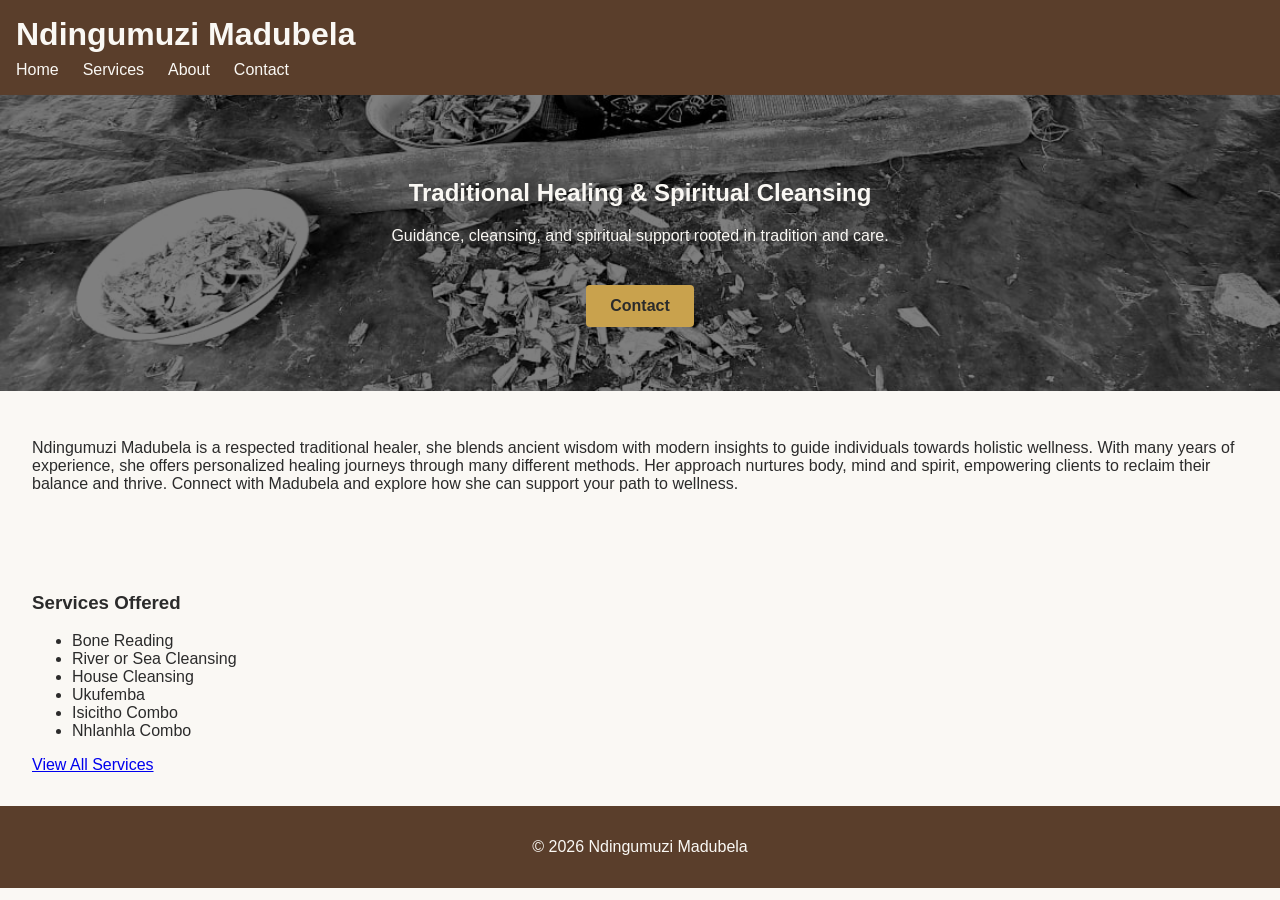
<file: index.html>
<!DOCTYPE html>
<html lang="en">
<head>
    <meta charset="UTF-8">
    <meta name="viewport" content="width=device-width, initial-scale=1.0">
    <title>Ndingumuzi Madubela | Traditional Healing</title>
    <link rel="stylesheet" href="css/style.css">
</head>
<body>

    <header>
        <h1>Ndingumuzi Madubela</h1>
        <nav>
            <a href="index.html">Home</a>
            <a href="services.html">Services</a>
            <a href="about.html">About</a>
            <a href="contact.html">Contact</a>
        </nav>
    </header>

    <main>
        <section class="hero hero-background">
            <h2>Traditional Healing & Spiritual Cleansing</h2>
            <p>Guidance, cleansing, and spiritual support rooted in tradition and care.</p>
            <a class="cta" href="contact.html">Contact</a>
        </section>

        <section class="intro">
            <p>
                Ndingumuzi Madubela is a respected traditional healer, she blends ancient wisdom with modern insights to guide individuals towards holistic wellness. 
                With many years of experience, she offers personalized healing journeys through many different methods. Her approach nurtures body, mind and spirit, empowering clients to reclaim their balance and thrive. 
                Connect with Madubela and explore how she can support your path to wellness.
            </p>
        </section>

        <section class="services-preview">
            <h3>Services Offered</h3>
            <ul>
                <li>Bone Reading</li>
                <li>River or Sea Cleansing</li>
                <li>House Cleansing</li>
                <li>Ukufemba</li>
                <li>Isicitho Combo</li>
                <li>Nhlanhla Combo</li>
            </ul>
            <a href="services.html">View All Services</a>
        </section>
    </main>

    <footer>
        <p>&copy; 2026 Ndingumuzi Madubela</p>
    </footer>

</body>
</html>
</file>
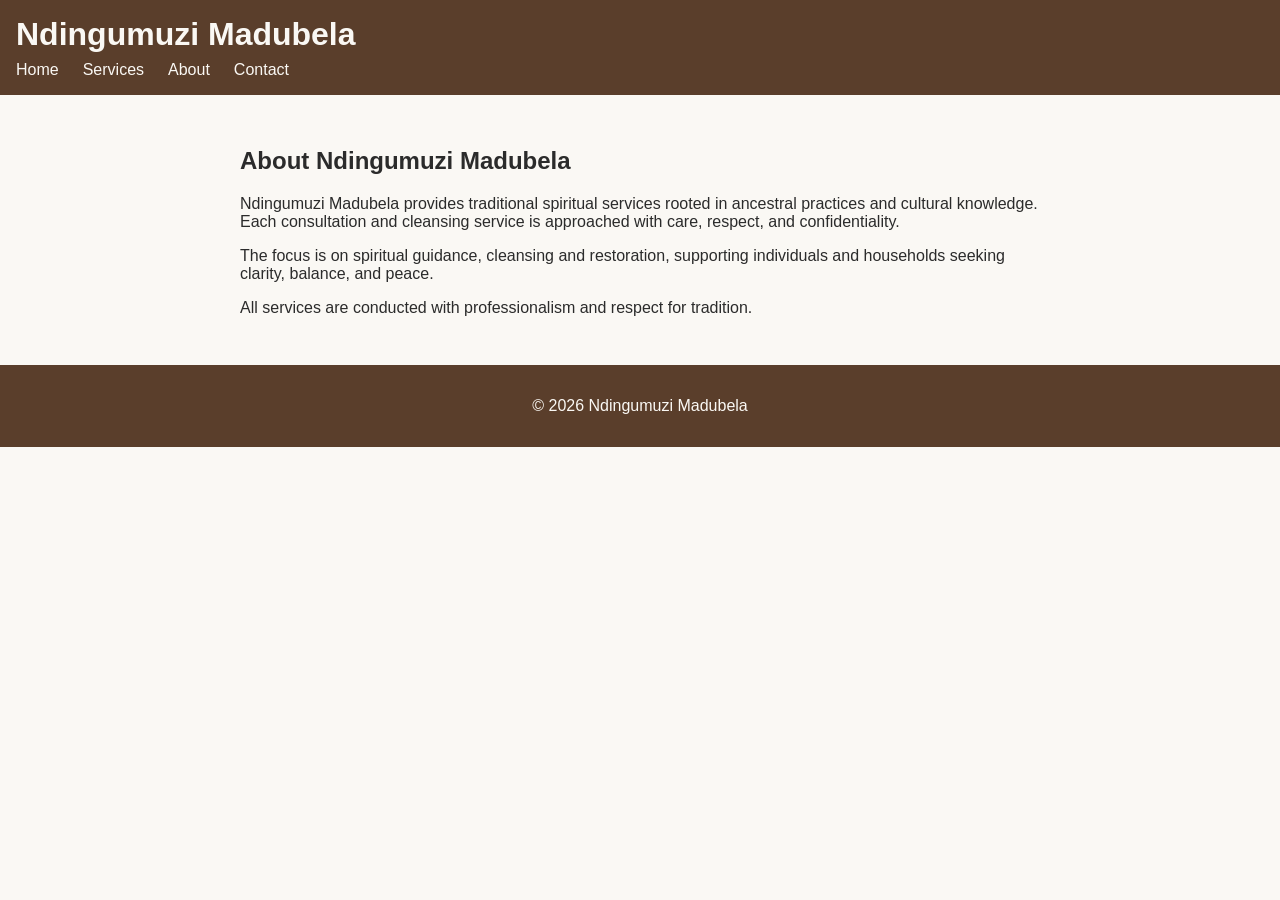
<file: about.html>
<!DOCTYPE html>
<html lang="en">
<head>
    <meta charset="UTF-8">
    <meta name="viewport" content="width=device-width, initial-scale=1.0">
    <title>About | Ndingumuzi Madubela</title>
    <link rel="stylesheet" href="css/style.css">
</head>
<body>

    <header>
        <h1>Ndingumuzi Madubela</h1>
        <nav>
            <a href="index.html">Home</a>
            <a href="services.html">Services</a>
            <a href="about.html">About</a>
            <a href="contact.html">Contact</a>
        </nav>
    </header>

    <main>
        <section class="about">
            <h2>About Ndingumuzi Madubela</h2>

            <p>
                Ndingumuzi Madubela provides traditional spiritual services rooted in ancestral
                practices and cultural knowledge. Each consultation and cleansing service is
                approached with care, respect, and confidentiality.
            </p>

            <p>
                The focus is on spiritual guidance, cleansing and restoration, supporting
                individuals and households seeking clarity, balance, and peace.
            </p>

            <p>
                All services are conducted with professionalism and respect for tradition.
            </p>
        </section>
    </main>

    <footer>
        <p>&copy; 2026 Ndingumuzi Madubela</p>
    </footer>

</body>
</html>
</file>
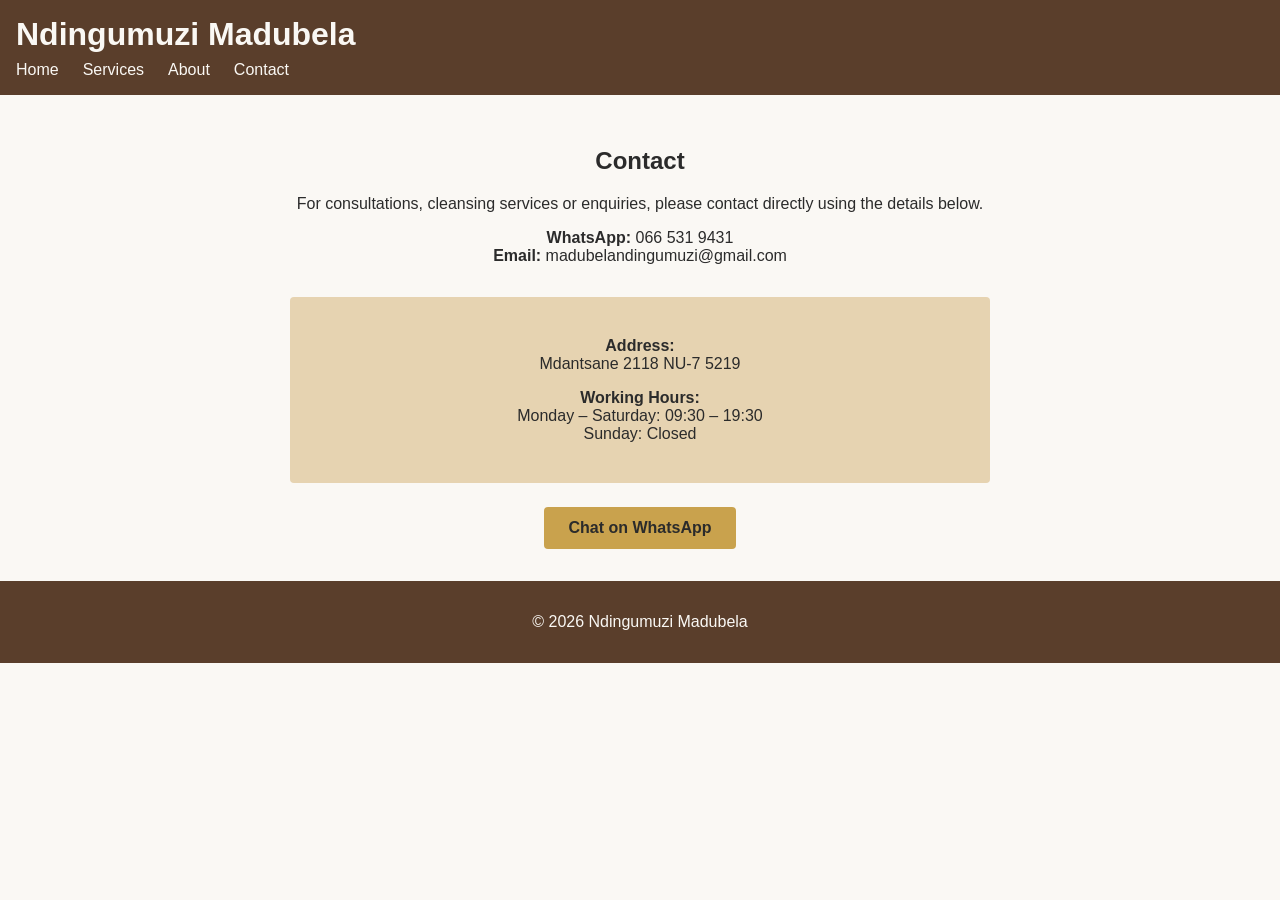
<file: contact.html>
<!DOCTYPE html>
<html lang="en">
<head>
    <meta charset="UTF-8">
    <meta name="viewport" content="width=device-width, initial-scale=1.0">
    <title>Contact | Ndingumuzi Madubela</title>
    <link rel="stylesheet" href="css/style.css">
</head>
<body>

    <header>
        <h1>Ndingumuzi Madubela</h1>
        <nav>
            <a href="index.html">Home</a>
            <a href="services.html">Services</a>
            <a href="about.html">About</a>
            <a href="contact.html">Contact</a>
        </nav>
    </header>

    <main>
        <section class="contact">
            <h2>Contact</h2>
            <p>
                For consultations, cleansing services or enquiries,
                please contact directly using the details below.
            </p>

            <p>
                <strong>WhatsApp:</strong> 066 531 9431<br>
                <strong>Email:</strong> madubelandingumuzi@gmail.com
            </p>
            <div class="contact-info">
    <p>
        <strong>Address:</strong><br>
        Mdantsane
        2118
        NU-7
        5219
    </p>

    <p>
        <strong>Working Hours:</strong><br>
        Monday – Saturday: 09:30 – 19:30<br>
        Sunday: Closed
    </p>
</div>


            <a class="cta"
                href="https://wa.me/27665319431"
                target="_blank"
                rel="noopener noreferrer">
                    Chat on WhatsApp
            </a>

        </section>
    </main>

    <footer>
        <p>&copy; 2026 Ndingumuzi Madubela</p>
    </footer>

</body>
</html>
</file>
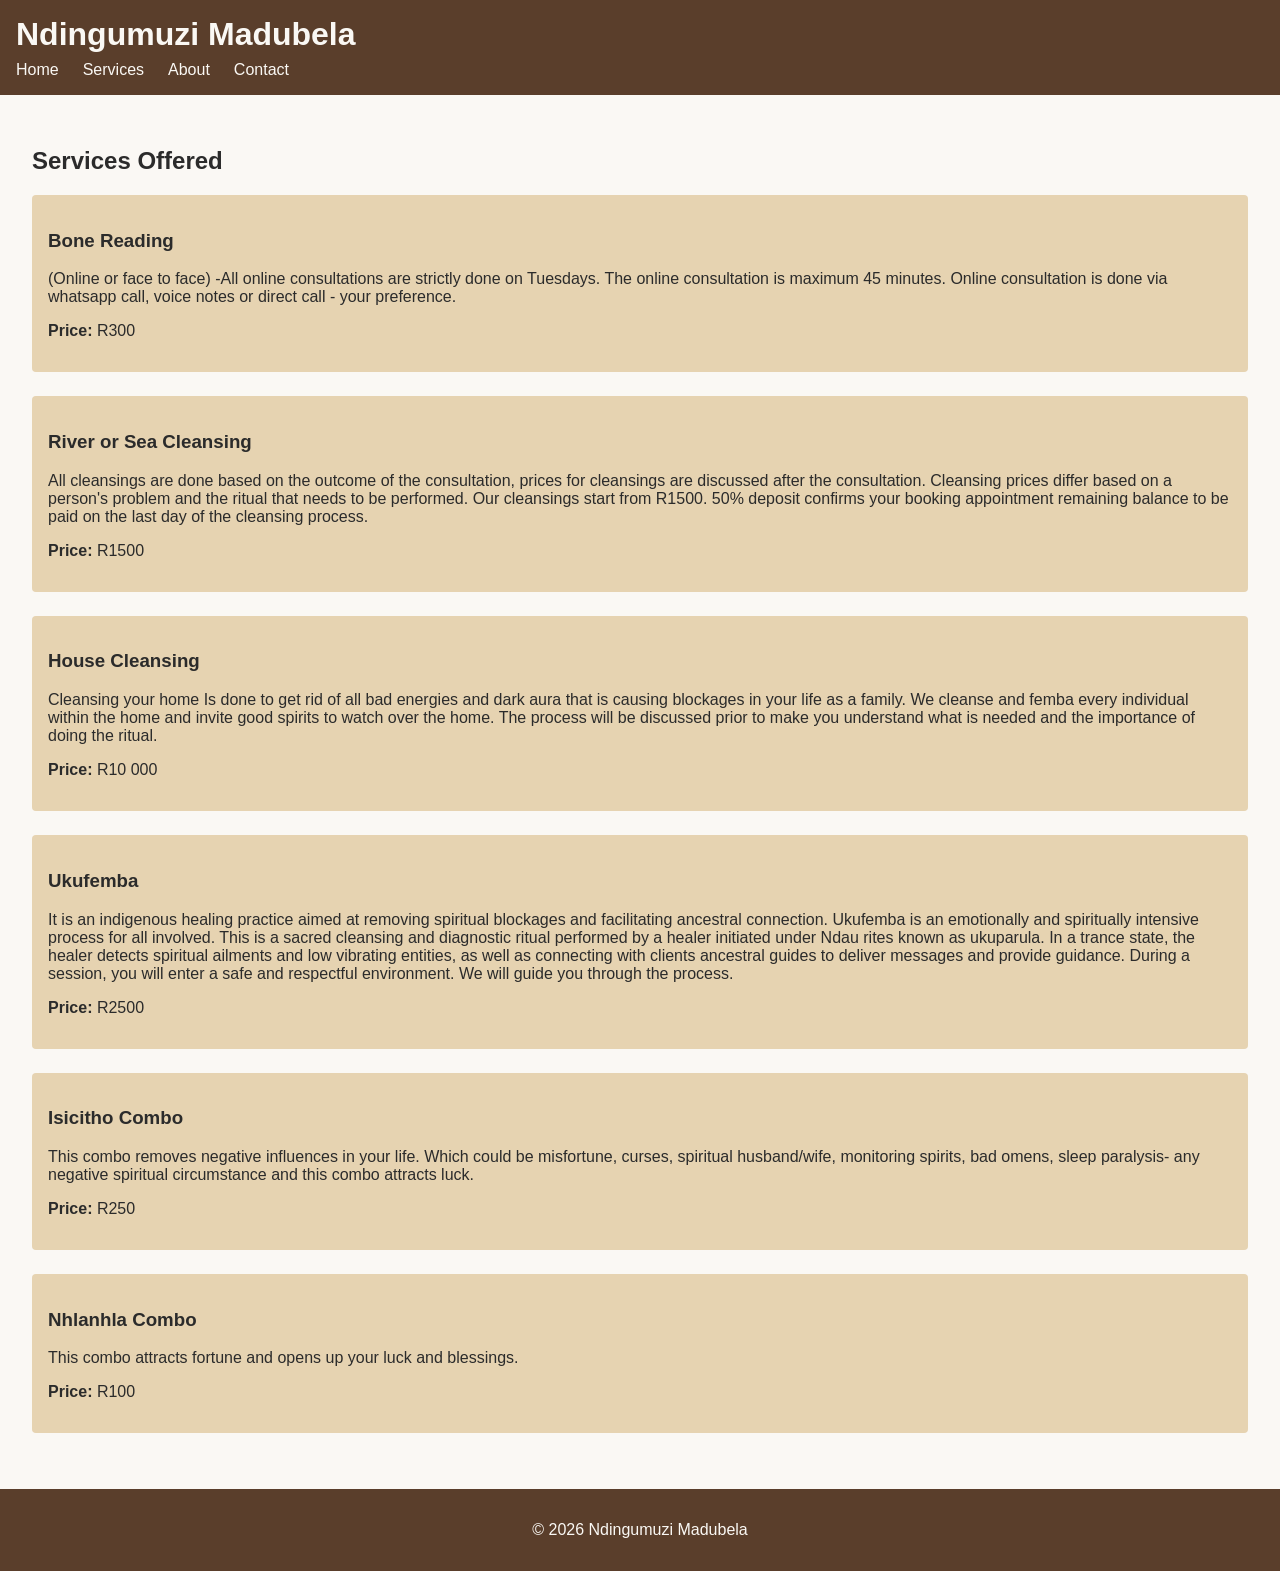
<file: services.html>
<!DOCTYPE html>
<html lang="en">
<head>
    <meta charset="UTF-8">
    <meta name="viewport" content="width=device-width, initial-scale=1.0">
    <title>Services | Ndingumuzi Madubela</title>
    <link rel="stylesheet" href="css/style.css">
</head>
<body>

    <header>
        <h1>Ndingumuzi Madubela</h1>
        <nav>
            <a href="index.html">Home</a>
            <a href="services.html">Services</a>
            <a href="about.html">About</a>
            <a href="contact.html">Contact</a>
        </nav>
    </header>

    <main>
        <section class="services">
            <h2>Services Offered</h2>

            <div class="service-item">
                <h3>Bone Reading</h3>
                <p>(Online or face to face)

                    -All online consultations are strictly done on Tuesdays.
                    The online consultation is maximum 45 minutes. 
                    Online consultation is done via whatsapp call, voice notes or direct call - your preference.</p>
                <p><strong>Price:</strong> R300</p>
            </div>

            <div class="service-item">
                <h3>River or Sea Cleansing</h3>
                <p>All cleansings are done based on the outcome of the consultation, prices for cleansings are discussed after the consultation.
                    Cleansing prices differ based on a person's problem and the ritual that needs to be performed. Our cleansings start from R1500.
                    
                    50% deposit confirms your booking appointment remaining balance to be paid on the last day of the cleansing process.</p>
                <p><strong>Price:</strong> R1500</p>
            </div>

            <div class="service-item">
                <h3>House Cleansing</h3>
                <p>Cleansing your home Is done to get rid of all bad energies and dark aura that is causing blockages in your life  as a family. 
                    We cleanse and femba every individual within the home and invite good spirits to watch over the home.
                    The process will be discussed prior to make you understand what is needed and the importance of doing the ritual.</p>
                <p><strong>Price:</strong> R10 000</p>
            </div>

            <div class="service-item">
                <h3>Ukufemba</h3>
                <p>It is an indigenous healing practice aimed at removing spiritual blockages and facilitating ancestral connection.
                    Ukufemba is an emotionally and spiritually intensive process for all involved. This is a sacred cleansing and diagnostic ritual performed by a healer initiated under Ndau rites known as ukuparula.
                    
                    In a trance state, the healer detects spiritual ailments and low vibrating entities, as well as connecting with clients ancestral guides to deliver messages and provide guidance.
                    
                    During a session, you will enter a safe and respectful environment. We will guide you through the process.</p>
                <p><strong>Price:</strong> R2500</p>
            </div>

            <div class="service-item">
                <h3>Isicitho Combo</h3>
                <p>This combo removes negative influences in your life. Which could be misfortune, curses, spiritual husband/wife, monitoring spirits, bad omens, sleep paralysis- any negative spiritual circumstance and this combo attracts luck.</p>
                <p><strong>Price:</strong> R250</p>
            </div>

            <div class="service-item">
                <h3>Nhlanhla Combo</h3>
                <p>This combo attracts fortune and opens up your luck and blessings.</p>
                <p><strong>Price:</strong> R100</p>
            </div>

        </section>
    </main>

    <footer>
        <p>&copy; 2026 Ndingumuzi Madubela</p>
    </footer>

</body>
</html>
</file>
<file: css/style.css>
body {
    margin: 0;
    font-family: Arial, sans-serif;
    background-color: #FAF8F4;
    color: #2B2B2B;
}

header {
    background-color: #5A3E2B;
    color: #FAF8F4;
    padding: 1rem;
}

header h1 {
    margin: 0;
}

nav {
    margin-top: 0.5rem;
}

nav a {
    color: #FAF8F4;
    margin-right: 1rem;
    text-decoration: none;
}

nav a:hover {
    text-decoration: underline;
}
nav {
    display: flex;
    flex-wrap: wrap;
    gap: 0.5rem;
}


.hero-background {
    position: relative;
    padding: 4rem 2rem;
    text-align: center;
    color: #FAF8F4;
    background-image: url("../assets/images/profile.jpeg");
    background-size: cover;
    background-position: center 90%;
}
.hero-background::before {
    content: "";
    position: absolute;
    inset: 0;
    background-color: rgba(0, 0, 0, 0.5);
}
.hero-background > * {
    position: relative;
    z-index: 1;
}


.cta {
    display: inline-block;
    margin-top: 1.5rem;
    padding: 0.75rem 1.5rem;
    background-color: #C9A24D;
    color: #2B2B2B;
    text-decoration: none;
    font-weight: bold;
    border-radius: 4px;
}


.intro,
.services-preview {
    padding: 2rem;
}

footer {
    background-color: #5A3E2B;
    color: #FAF8F4;
    text-align: center;
    padding: 1rem;
}
.services {
    padding: 2rem;
}

.service-item {
    background-color: #E6D3B1;
    padding: 1rem;
    margin-bottom: 1.5rem;
    border-radius: 4px;
}
.contact {
    padding: 2rem;
    max-width: 700px;
    margin: 0 auto;
    text-align: center;
}

.about {
    padding: 2rem;
    max-width: 800px;
    margin: 0 auto;
}
@media (max-width: 600px) {
    body {
        font-size: 16px;
    }

    .hero {
        padding: 1.5rem;
    }

    header, footer {
        text-align: center;
    }
}
.profile-image {
    margin-top: 1.5rem;
    max-width: 200px;
    width: 100%;
    border-radius: 50%;
}
.contact-info {
    margin-top: 2rem;
    background-color: #E6D3B1;
    padding: 1.5rem;
    border-radius: 4px;
}
</file>
